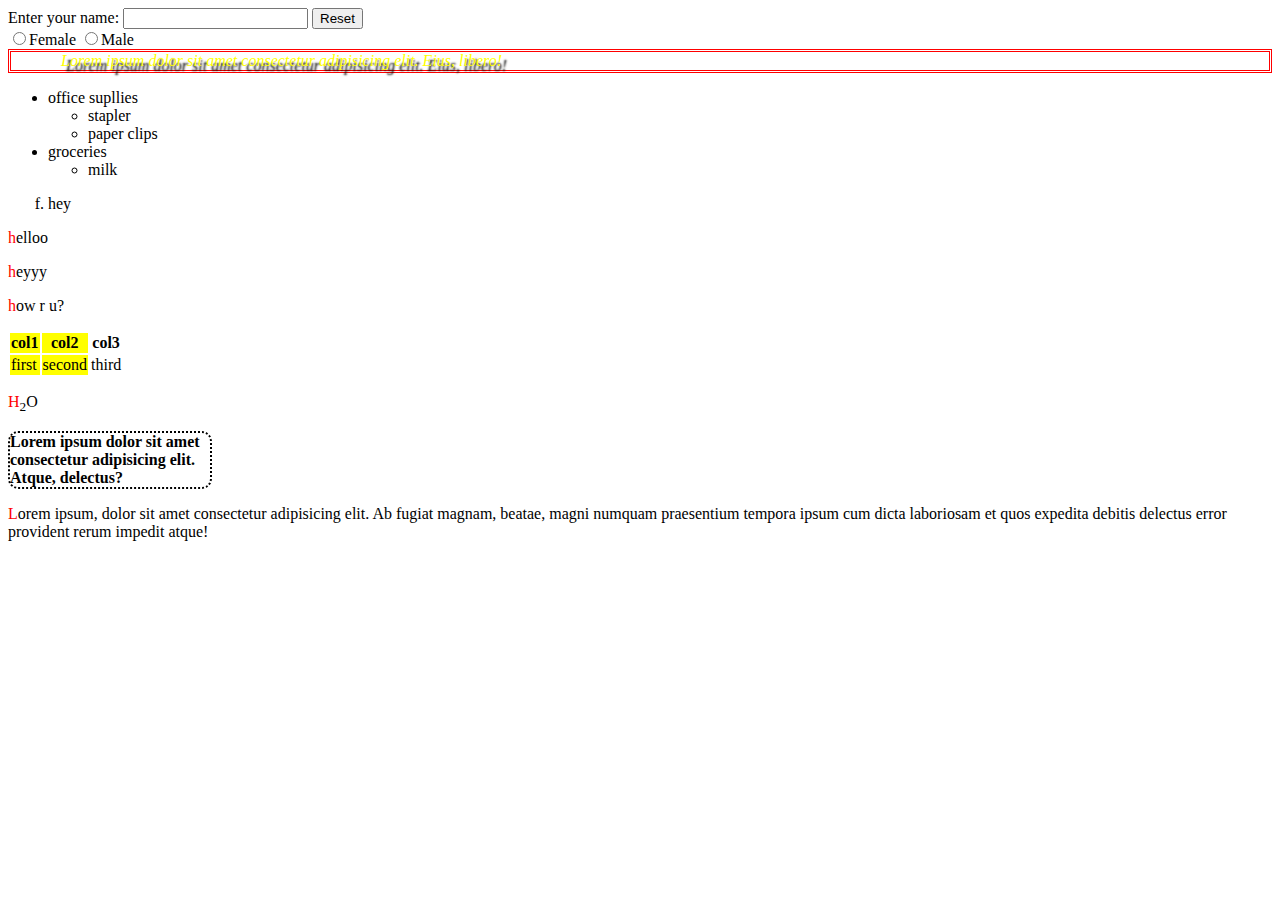
<file: milestone 2/index.html>
<!DOCTYPE html>
<html lang="en">
<head>
    <meta charset="UTF-8">
    <meta http-equiv="X-UA-Compatible" content="IE=edge">
    <meta name="viewport" content="width=device-width, initial-scale=1.0">
    <title>Document</title>
    <style>
        button{
            background-color: rgb(97, 97, 207);

            border: 2px solid black;
        }
.box{
    font-weight: 700;
    width: 200px;
    border: 2px dotted black;
    border-radius: 10px;
    color: #000000;
color: 000000;
color: rgb(0,0,0);
color: #10034
}

        /* .para{
            height: 1000px;
            width: 1000px;
            background-image: url(https://images.pexels.com/photos/1083822/pexels-photo-1083822.jpeg?auto=compress&cs=tinysrgb&dpr=1&w=500);
        } */

        p::first-letter{
            color: red;
            
        }

        .box1{
            padding-left: 50px;
            padding-right: 50px;
            border-color: red;
            border-style: double;
            color: yellow;
            text-shadow: 5px 5px 2px black;
            font-style: italic;
        }
    </style>
</head>
<body>
    <form action="#">
        Enter your name: <input type="text" Name=name>
        <input type="reset">
    </form>

    <form action="#">
        <input type="radio" name="gender">Female
        <input type="radio" name="gender">Male
    </form>

    <div class="box1">
        Lorem ipsum dolor sit amet consectetur adipisicing elit. Eius, libero!
    </div>
    <ul type=bulleted >
        <li>office supllies</li>
        <ul type=unbulleted >
            <li>stapler</li>
            <li>paper clips</li>
        </ul>
        <li>groceries</li>
        <ul type=unbulleted>
            <li>milk</li>
        </ul>
    </ul>

    <ol type="a" start="6">
        <li>hey</li>
    </ol>

    <div class="firstletter">
        <p>helloo</p>
        <p>heyyy</p>
        <p>how r u?</p>
    </div>

    <table>
        <thead>
            <th style="background-color: yellow;">col1</th>
            <th style="background-color: yellow;">col2</th>
            <th>col3</th>
        </thead>
        <tbody>
            <td style="background-color: yellow;">first</td>
            <td style="background-color: yellow;">second</td>
            <td>third</td>
        </tbody>
    </table>
    <p>H<sub>2</sub>O</p>
    <div class="box">Lorem ipsum dolor sit amet consectetur adipisicing elit. Atque, delectus?</div>

    <p class="para">Lorem ipsum, dolor sit amet consectetur adipisicing elit. Ab fugiat magnam, beatae, magni numquam praesentium tempora ipsum cum dicta laboriosam et quos expedita debitis delectus error provident rerum impedit atque!</p>
</body>
</html>
</file>
